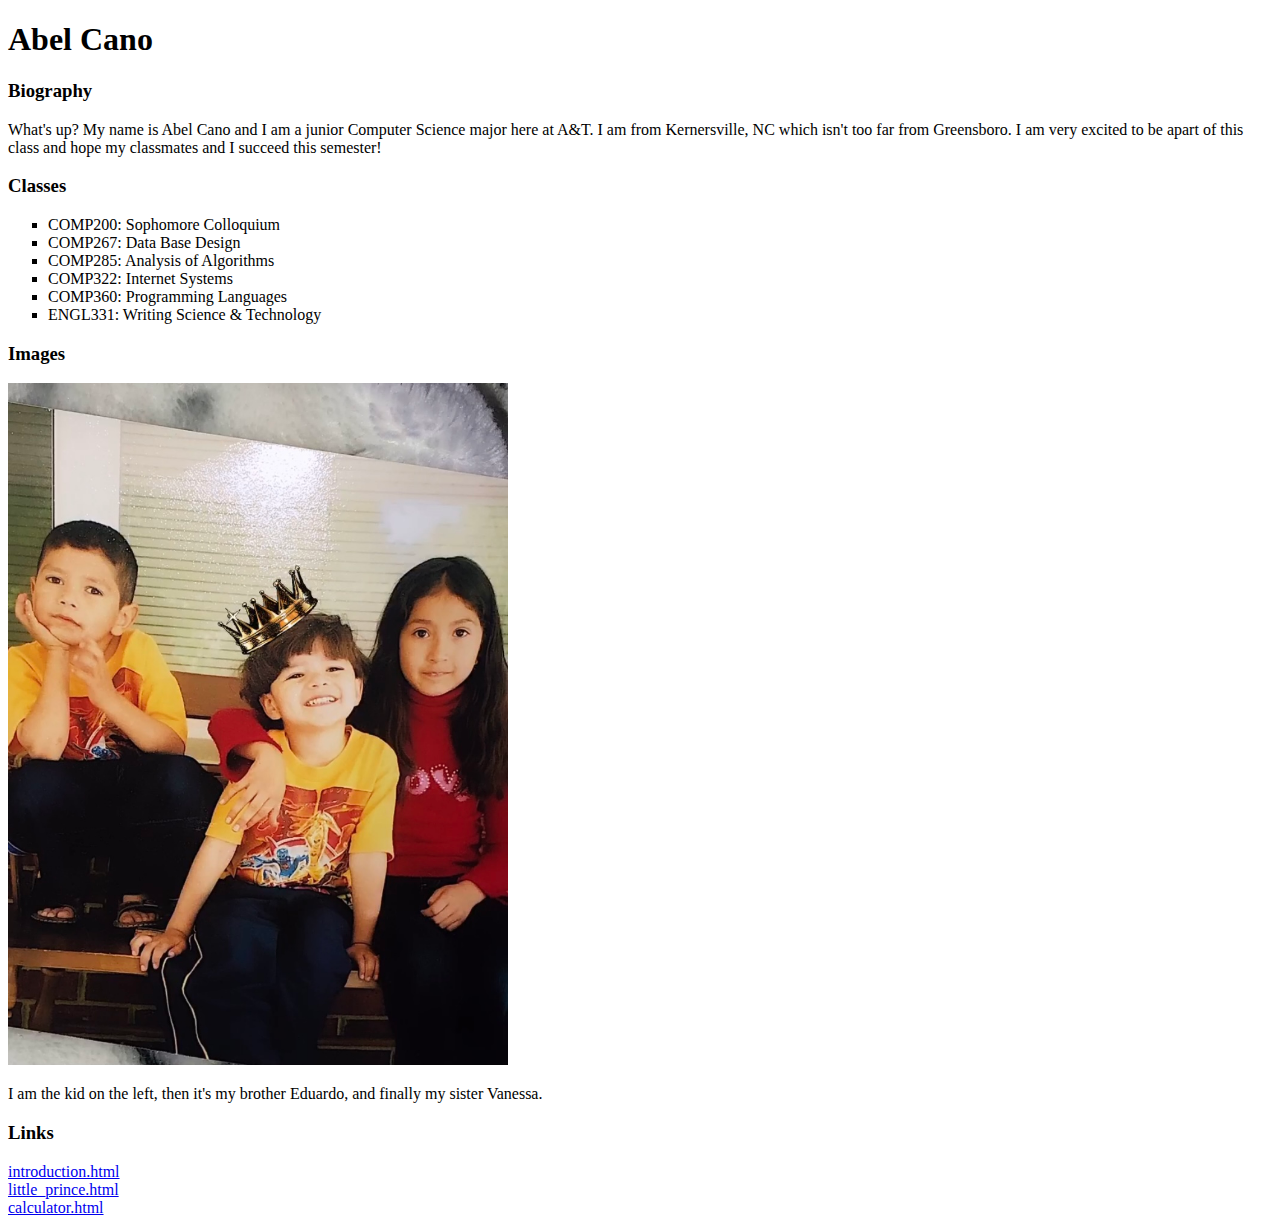
<file: index.html>
<!DOCTYPE html>
<html lang="en">
<head>
    <meta charset="UTF-8">
    <title>COMP322: Assignment 1</title>
</head>
<body>
    <h1>Abel Cano</h1>
    <h3>Biography</h3>
    <p>What's up? My name is Abel Cano and I am a junior Computer Science major here
    at A&T. I am from Kernersville, NC which isn't too far from Greensboro. I am very
    excited to be apart of this class and hope my classmates and I succeed this semester!</p>
    <h3>Classes</h3>
    <ul style="list-style-type: square">
        <li>COMP200: Sophomore Colloquium</li>
        <li>COMP267: Data Base Design</li>
        <li>COMP285: Analysis of Algorithms</li>
        <li>COMP322: Internet Systems</li>
        <li>COMP360: Programming Languages</li>
        <li>ENGL331: Writing Science & Technology</li>
    </ul>
    <h3>Images</h3>
    <img src="./img/siblings.jpg" width="500px">
    <p>I am the kid on the left, then it's my brother Eduardo, and finally my sister Vanessa.</p>
    <h3>Links</h3>
    <a href="introduction.html">introduction.html</a>
    <br>
    <a href="little_prince.html">little_prince.html</a>
    <br>
    <a href="calculator.html">calculator.html</a>
</body>
</html>
</file>
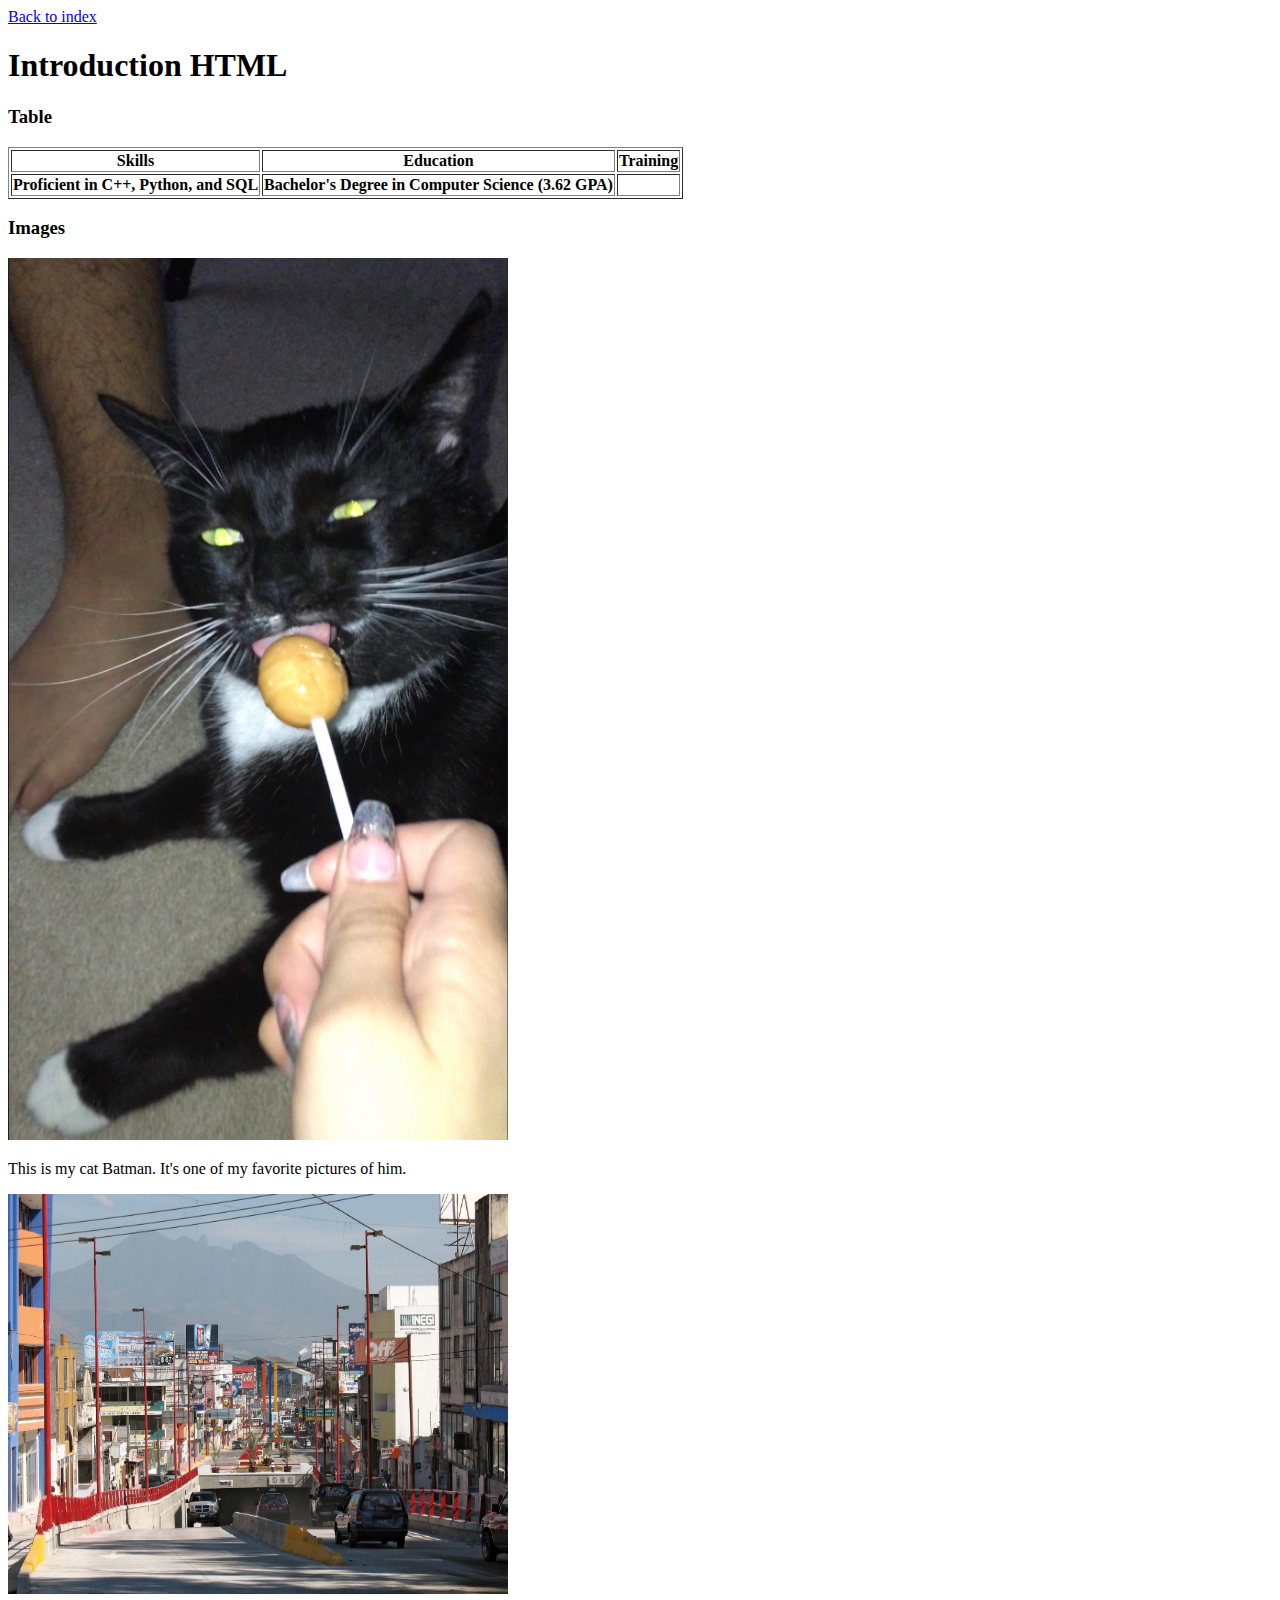
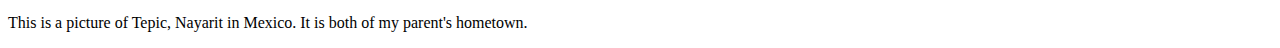
<file: introduction.html>
<!DOCTYPE html>
<html lang="en">
<head>
    <meta charset="UTF-8">
    <title>Introduction</title>
</head>
<body>
    <a href="index.html">Back to index</a> 
    <h1>Introduction HTML</h1>
    <h3>Table</h3>
    <table border = "1">
        <tr>
            <th>Skills</th>
            <th>Education</th>
            <th>Training</th>
        </tr>
        <tr>
            <th>Proficient in C++, Python, and SQL </th>
            <th>Bachelor's Degree in Computer Science (3.62 GPA)</th>
            <th></th>
        </tr>
    </table>
    <h3>Images</h3>
    <img src="./img/batman.jpg" width="500px">
    <p>This is my cat Batman. It's one of my favorite pictures of him.</p>
    <img src="./img/tepic.jpg" width="500px" height="400px">
    <p>This is a picture of Tepic, Nayarit in Mexico. It is both of my parent's hometown.</p>
</body>
</html>
</file>
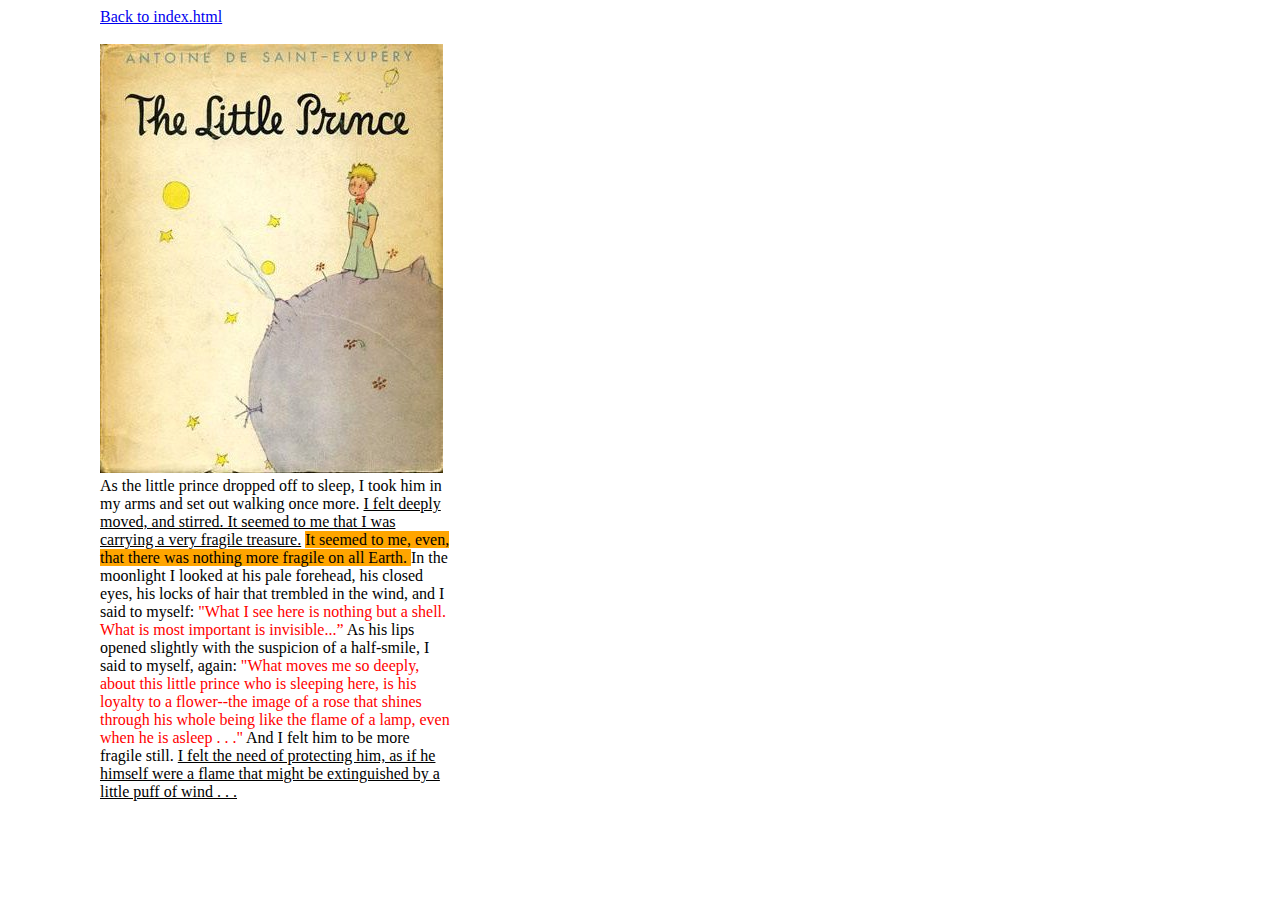
<file: little_prince.html>
<!DOCTYPE html>
<html lang="en">
<head>
    <meta charset="UTF-8">
    <title>Little Prince</title>
    <link rel="stylesheet" href="little_prince.css">
</head>
<body>
<a href = "index.html"> Back to index.html </a>
<br>
<br>
<img src="./img/little_prince.jpg">
<div class = "all_text">
As the little prince dropped off to sleep, I took him in my arms and set out walking once more.
    <span class="underlined_text">I felt deeply moved, and stirred. It seemed to me that I was carrying a very fragile treasure.</span>
    <span class = "orange_background">It seemed to me, even, that there was nothing more fragile on all Earth. </span>In the moonlight I looked at his pale forehead, his closed eyes, his locks of hair that trembled in the wind, and I said to myself:
    <span class = "red_text">"What I see here is nothing but a shell. What is most important is invisible...” </span> As his lips opened slightly with the suspicion of a half-smile, I said to myself, again:
    <span class = "red_text"> "What moves me so deeply, about this little prince who is sleeping here, is his loyalty to a flower--the image of a rose that shines through his whole being like the flame of a lamp, even when he is asleep . . ." </span>
    And I felt him to be more fragile still.
    <span class = "underlined_text">I felt the need of protecting him, as if he himself were a flame that might be extinguished by a little puff of wind . . . </span>
</div>
</body>
</html>
</file>
<file: little_prince.css>
body    {
    margin-left: 100px;
}
.all_text   {
    width: 350px;
}
.underlined_text    {
    text-decoration: underline;
}
.orange_background  {
    background: orange;
}
.red_text   {
    color: red;
}
</file>
